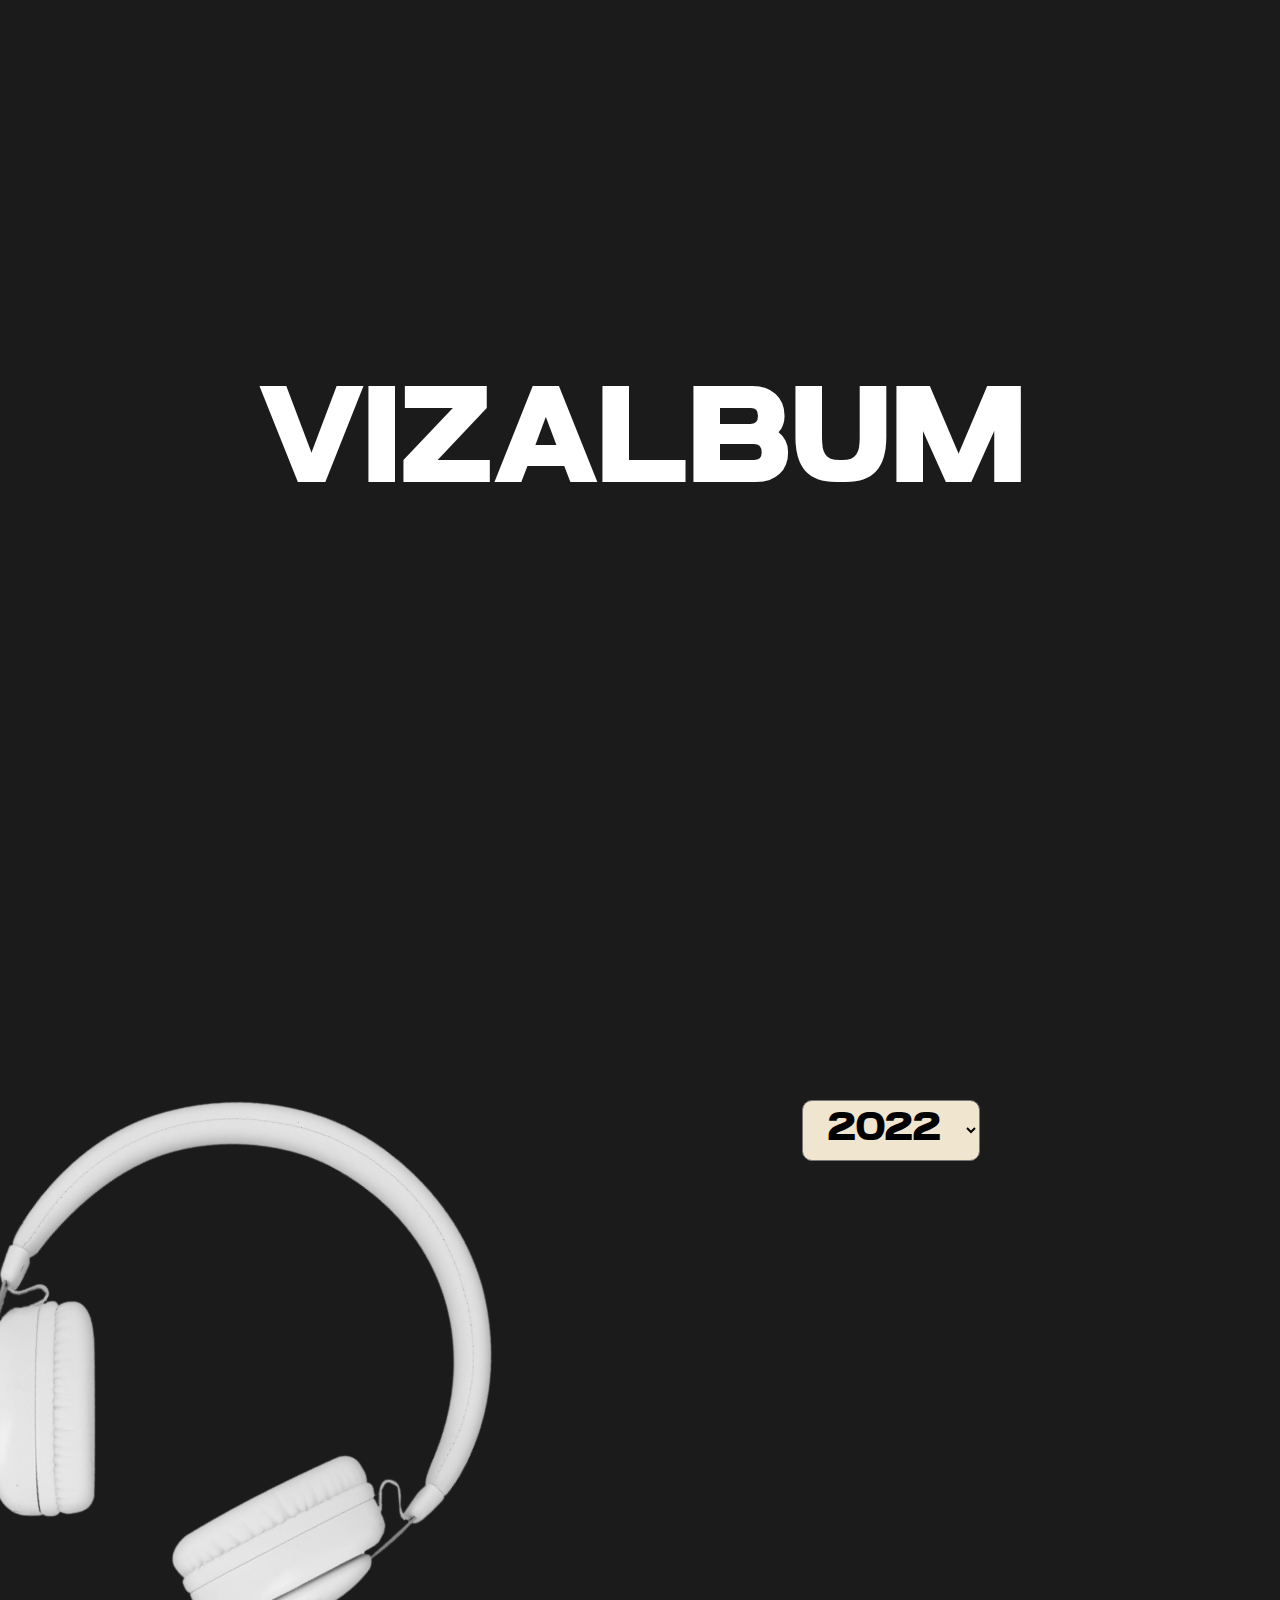
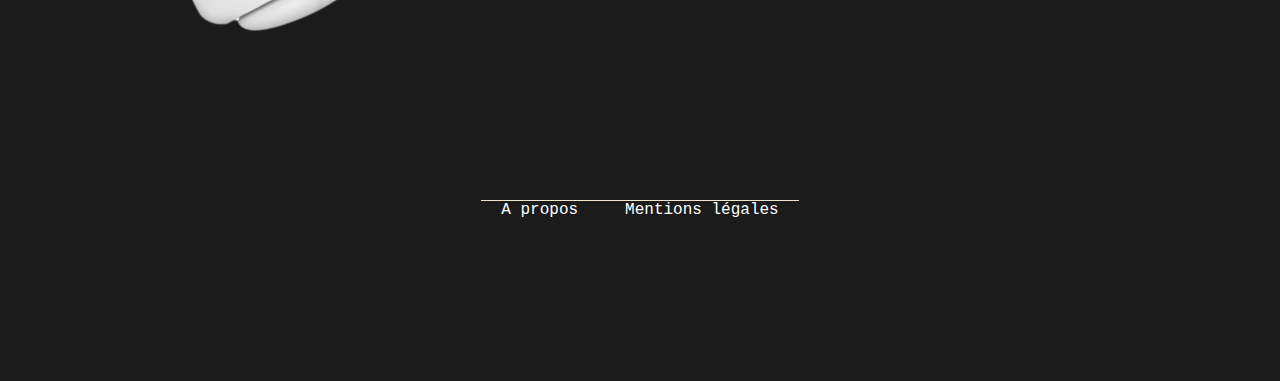
<file: index.html>
<!DOCTYPE html>
<html lang="fr">

<head>
    <meta charset="UTF-8">
    <meta name="viewport" content="width=device-width, initial-scale=1.0">
    <link rel="stylesheet" href="styles.css">
    <script src="https://d3js.org/d3.v6.min.js"></script>


    <title>Vizalbum</title>
</head>

<body>
    <section id="ecran_titre">
        <h1>VIZALBUM</h1>
        
    </section>

    <main id="section-classement">



     

        <div id="selecteur">
            <label for="anneeSelect"></label>
            <select id="anneeSelect" onchange="filtrerParAnnee()">
                

            </select>

        </div>




       

        <div id="classement">

            <div id="casque_rond">
                <svg viewBox="0 0 100 100" xmlns="http://www.w3.org/2000/svg" id="cercle">
                    <circle cx="50" cy="50" r="35" />
                </svg>
                
                <img src="images/casque.svg" alt="" id="casque">
            </div>









            

            <div id="data-cover"></div>

            <svg id="graph"></svg>
            
        </div>


    </main>



















    <script src="script.js"></script>

    <footer>
        <a href="apropos.html">A propos</a>
        <a href="mentions-legales.html">Mentions légales</a>
        
    </footer>

</body>

</html>
</file>
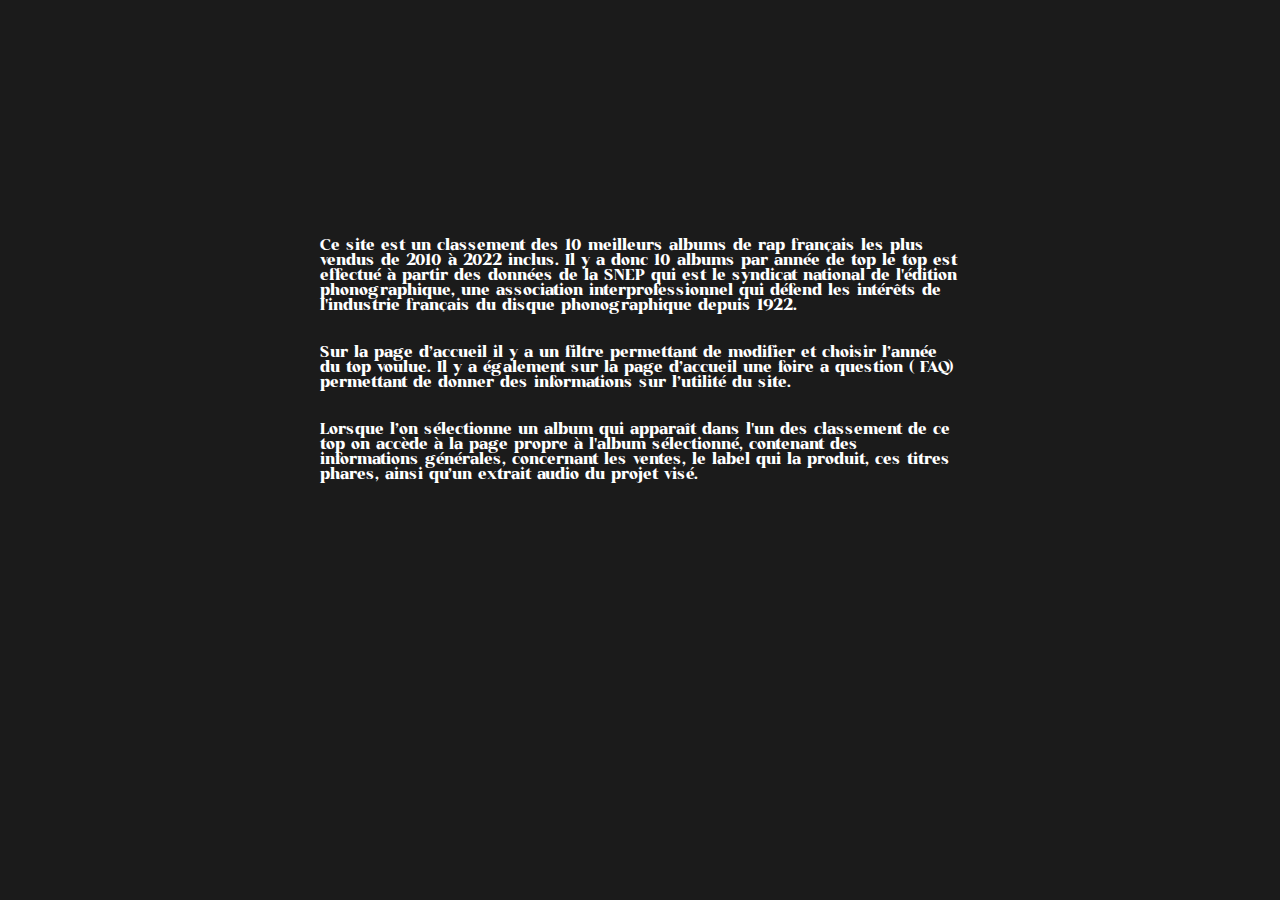
<file: apropos.html>
<!DOCTYPE html>
<html lang="fr">
<head>
    <meta charset="UTF-8">
    <meta name="viewport" content="width=device-width, initial-scale=1.0">
    <title>A propos</title>
    <link rel="stylesheet" href="styles.css">
</head>
<body>
    <div class="annexe">
        <p>Ce site est un classement des 10 meilleurs albums de rap français les plus vendus de 2010 à 2022 inclus. Il y a donc 10 albums par année de top le top est effectué à partir des données de la SNEP qui est le syndicat national de l'édition phonographique, une association interprofessionnel qui défend les intérêts de l'industrie français du disque phonographique depuis 1922.</p>
            
          <p>Sur la page d’accueil il y a un filtre permettant de modifier et choisir l’année du top voulue.
            Il y a également sur la page d’accueil une foire a question ( FAQ) permettant de donner des informations sur l’utilité du site.</p>  
            
          <p>  Lorsque l’on sélectionne un album qui apparaît dans l'un des classement de ce top on accède à la page propre à l'album sélectionné, contenant des informations générales, concernant les ventes, le label qui la produit, ces titres phares, ainsi qu’un extrait audio du projet visé. 
            </p>
    </div>
</body>
</html>
</file>
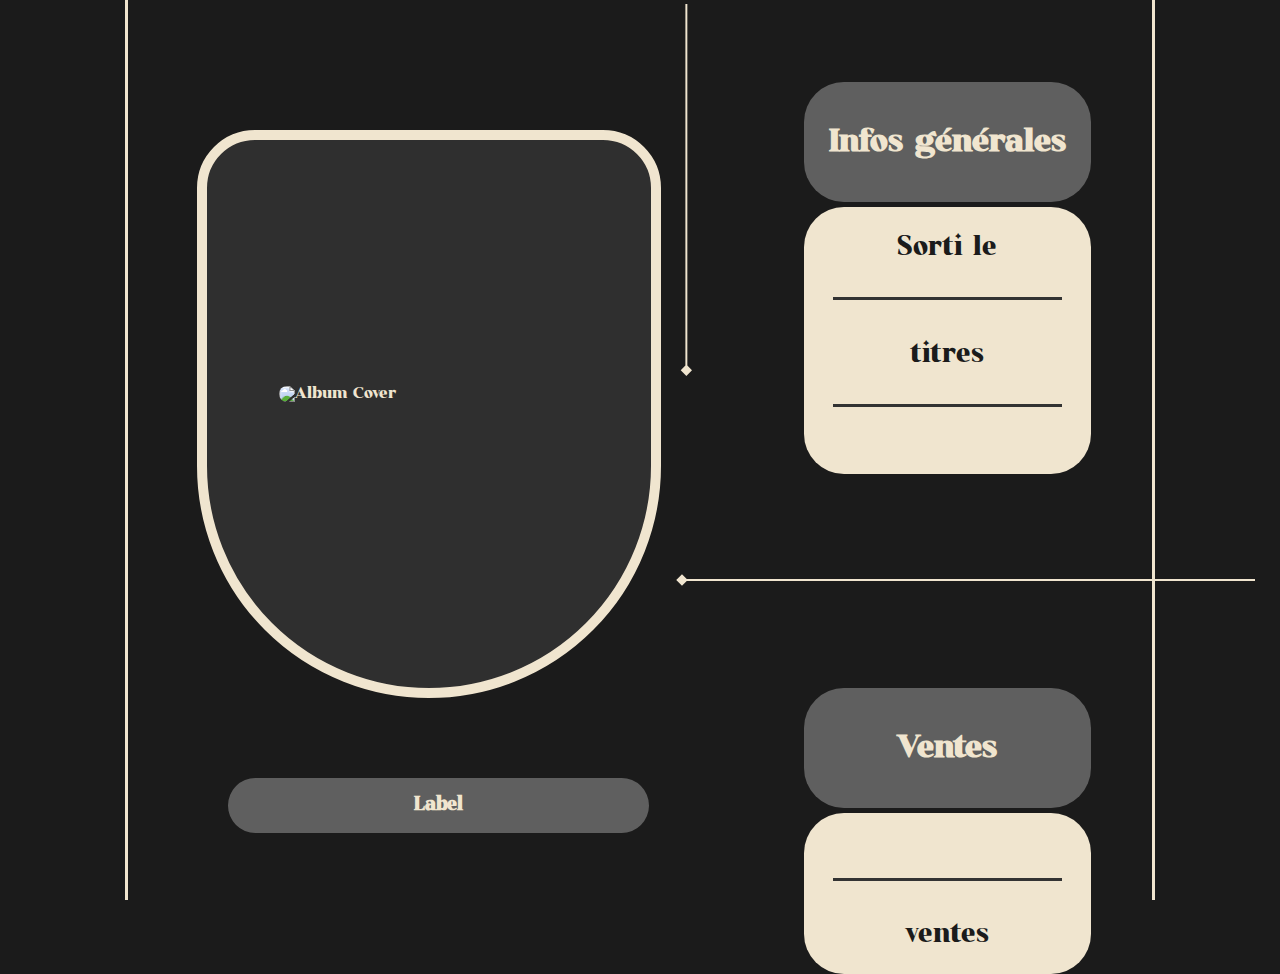
<file: informations_album.html>
<!DOCTYPE html>
<html lang="fr">

<head>
    <meta charset="UTF-8">
    <meta name="viewport" content="width=device-width, initial-scale=1.0">
    <title>Informations sur l'album</title>
    <link rel="stylesheet" href="styles.css">
</head>

<body>
    <main id="page_album">
        <!-- <div id="cover-container"></div> -->




        <div id="column1">
            <div id="bloc_cover">

                <h2 id="albumTitle"></h2>
                <div id="cadre_cover">
                    <div id="albumTitle"></div>

                    <img id="albumCover" alt="Album Cover">
                </div>
                <h2>
                    <div id="artistName"></div>
                </h2>

            </div>

            <div id="bloc_label">
                <h3>Label</h3>
                <img id="albumLabel" alt="">
            </div>

        </div>
        <svg class="mid" xmlns="http://www.w3.org/2000/svg" width="13" height="380" viewBox="0 0 13 380" fill="none">
            <path
                d="M6.5 379.774L12.2735 374L6.5 368.226L0.726497 374L6.5 379.774ZM7.5 374L7.5 -0.00135468H5.5L5.5 374H7.5Z"
                fill="#F0E5CF" />
        </svg>

        <div id="column2">
            <div id="bloc_infos">

                <h3 id="titre_infos">Infos générales</h3>

                <div id="bas_infos">
                    <p>Sorti le <span id="albumDate"></span></p>
                    <hr />
                    <p><span id="nbTitres"></span> titres</p>
                    <hr>
                    <p id="albumDuree"></p>
                </div>

            </div>

            <svg class="right" xmlns="http://www.w3.org/2000/svg" width="579" height="12" viewBox="0 0 579 12"
                fill="none">
                <path
                    d="M0.224544 6.00781L5.99805 11.7813L11.7715 6.00781L5.99805 0.23431L0.224544 6.00781ZM5.99805 7.00781H579.002V5.00781H5.99805V7.00781Z"
                    fill="#F0E5CF" />
            </svg>

            <div id="bloc_ventes">

                <h3 id="titre_infos">Ventes</h3>

                <div id="bas_infos">
                    <p><span id="albumCertif"></span></p>
                    <hr />
                    <p><span id="albumVentes"></span> ventes</p>

                </div>

            </div>
        </div>

        <!-- <div id="albumExtrait">
           
        </div> -->


















    </main>






    <script>
        fetch('data.json')
            .then(response => response.json())
            .then(data => {

                function getParameterByName(name, url) {
                    if (!url) url = window.location.href;
                    name = name.replace(/[\[\]]/g, "\\$&");
                    var regex = new RegExp("[?&]" + name + "(=([^&#]*)|&|#|$)"),
                        results = regex.exec(url);
                    if (!results) return null;
                    if (!results[2]) return '';
                    return decodeURIComponent(results[2].replace(/\+/g, " "));
                }

                // Récupère la valeur du paramètre "album" de l'URL
                var albumParam = getParameterByName('album');
                var albumData = data.find(album => album["Nom d'album"] === albumParam);

                // Vérifie si l'album a été trouvé
                if (albumData) {
                    // Utilise les données pour afficher les informations sur la page
                    // (par exemple, met à jour les éléments HTML avec les détails de l'album)
                } else {
                    // Gère le cas où l'album n'a pas été trouvé
                    console.error("Album not found");
                }















                document.getElementById('albumTitle').textContent = albumData["Nom d'album"];
                document.getElementById('artistName').textContent = albumData["Artiste"];



                var albumCoverElement = document.getElementById('albumCover');


                albumCoverElement.src = albumData["Image album"];
                // Alt pour fournir un texte descriptif alternatif à l'image (utile pour l'accessibilité)
                albumCoverElement.alt = "Cover of " + albumData["Nom d'album"];




                document.getElementById('albumDate').textContent = albumData["Date de parution"];
                document.getElementById('nbTitres').textContent = albumData["Nombres de titres"];
                document.getElementById('albumDuree').textContent = albumData["Duree de l'album"];

                document.getElementById('albumCertif').textContent = albumData["Certification (duree d'obtention)"];
                document.getElementById('albumVentes').textContent = albumData["Nombres de ventes en 1ere semaine"];
                

                var albumLabel = document.getElementById('albumLabel');
                albumLabel.src = albumData["logo_label_mdd1"];

                // document.getElementById('albumExtrait').textContent = albumData["extrait"];


            })
            .catch(error => {
                // Gère les erreurs si la récupération des données échoue
                console.error('Error fetching data:', error);
            });




    </script>
</body>

</html>
</file>
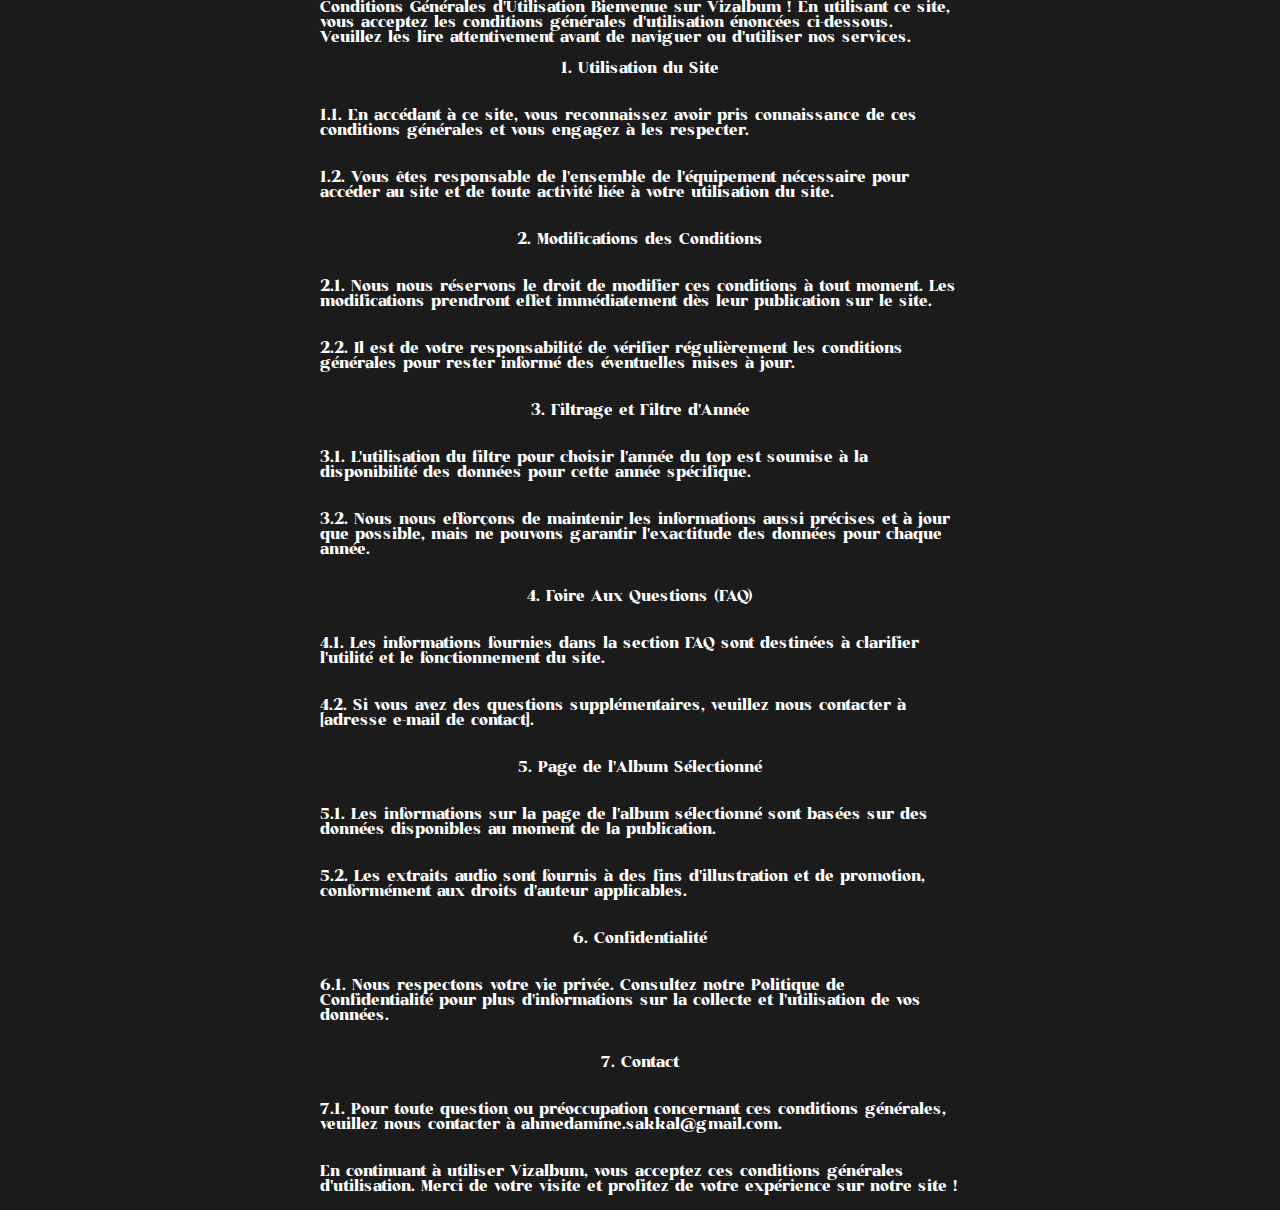
<file: mentions-legales.html>
<!DOCTYPE html>
<html lang="fr">
<head>
    <meta charset="UTF-8">
    <meta name="viewport" content="width=device-width, initial-scale=1.0">
    <title>Mentions légales</title>
    <link rel="stylesheet" href="styles.css">
</head>
<body id="mentions-legales">
    <div class="bloc_mentions">
       Conditions Générales d'Utilisation

        Bienvenue sur Vizalbum !
        
        En utilisant ce site, vous acceptez les conditions générales d'utilisation énoncées ci-dessous. Veuillez les lire attentivement avant de naviguer ou d'utiliser nos services.
        <p>1. Utilisation du Site</p>
        <p>1.1. En accédant à ce site, vous reconnaissez avoir pris connaissance de ces conditions générales et vous engagez à les respecter.</p>
        <p> 1.2. Vous êtes responsable de l'ensemble de l'équipement nécessaire pour accéder au site et de toute activité liée à votre utilisation du site.</p>
        <p> 2. Modifications des Conditions</p>
        <p>  2.1. Nous nous réservons le droit de modifier ces conditions à tout moment. Les modifications prendront effet immédiatement dès leur publication sur le site.</p>
        <p> 2.2. Il est de votre responsabilité de vérifier régulièrement les conditions générales pour rester informé des éventuelles mises à jour.
        </p>
        <p>3. Filtrage et Filtre d'Année</p>
        <p> 3.1. L'utilisation du filtre pour choisir l'année du top est soumise à la disponibilité des données pour cette année spécifique.</p>
        <p> 3.2. Nous nous efforçons de maintenir les informations aussi précises et à jour que possible, mais ne pouvons garantir l'exactitude des données pour chaque année.</p>
        <p> 4. Foire Aux Questions (FAQ)</p>
        <p> 4.1. Les informations fournies dans la section FAQ sont destinées à clarifier l'utilité et le fonctionnement du site.</p>
        <p> 
            4.2. Si vous avez des questions supplémentaires, veuillez nous contacter à [adresse e-mail de contact].</p>
        <p> 5. Page de l'Album Sélectionné</p>
        <p>5.1. Les informations sur la page de l'album sélectionné sont basées sur des données disponibles au moment de la publication.</p>
        
        
        
        
       <p>5.2. Les extraits audio sont fournis à des fins d'illustration et de promotion, conformément aux droits d'auteur applicables.</p>
    
        
        <p>6. Confidentialité</p>
        
       <p> 6.1. Nous respectons votre vie privée. Consultez notre Politique de Confidentialité pour plus d'informations sur la collecte et l'utilisation de vos données.</p>
       <p>7. Contact</p>
       <p>7.1. Pour toute question ou préoccupation concernant ces conditions générales, veuillez nous contacter à ahmedamine.sakkal@gmail.com.</p>
       <p>En continuant à utiliser Vizalbum, vous acceptez ces conditions générales d'utilisation.
        
        Merci de votre visite et profitez de votre expérience sur notre site !</p>
        
        
        
        
        
        
    </div>
</body>
</html>
</file>
<file: styles.css>
@font-face {
    font-family: 'Molend';
    src: url('polices/molend.regular.ttf');
}

@font-face {
    font-family: 'Karina';
    src: url('polices/Karina.otf');
    src: url('polices/Karina.ttf');
}

:root{
    --main-bg-color: #1B1B1B;
    --beige: #F0E5CF;
}


body{
    display: flex;
    flex-direction: column;
    justify-content: center;
    align-items: center;
    margin: 0;
    background: var(--main-bg-color);
    color: white;
    font-family: 'Molend';
    overflow-x: hidden;
}

/* ----------------------------------------- Ecran-titre ----------------------------------------- */

#ecran_titre{
    margin: 0;
    padding: 0;
    display: flex;
    flex-direction: column;
    justify-content: center;
    align-items: center;
    height: 100vh;
    width: 100vw;
    /* background: #d99b9b; */
}

h1{
    font-size: 8rem;
    font-weight: normal;
}

/* ----------------------------------------- Partie Classement ----------------------------------------- */

main{
    margin: 0;
    padding: 0;
    display: flex;
    flex-direction: row;
    justify-content: center;
    align-items: center;
    height: 100vh;
    width: 100vw;
    background: var(--main-bg-color);
    position: relative;
}

.bloc-classement{
    display: flex;
    /* background: #e14444; */
    width: 800px;
    height: 800px;
    z-index: 3;
}

#casque{
    /* position: relative;
    left: 15px;
    bottom: 20px; */
    width: 700px;
    z-index: 10;
    
}

#cercle{
    fill: var(--main-bg-color);
    position: absolute;

    z-index: 5;
}

#casque_rond{
    display: flex;
    flex-direction: column;
    justify-content: center;
    align-items: center;
    /* position: absolute; */
    /* width: 700px; */
    
    
    
}

#anneeSelect{
    position: relative;
    /* right: 200px; */
    background: var(--beige);
    padding: 10px 20px;
    font-family: "Molend";
    border-radius: 10px;
    font-size: 2.3em;
}

#selecteur{
    /* padding: 10px; */
    /* background: var(--beige); */
    position: absolute;
    right: 300px;
    top: 200px;
    z-index: 100;

    
}

label{
  font-size: 2.3em;
}

#data-cover {
    /* position: relative; */
    display: flex;
    flex-direction: column;
    justify-content: center;
    align-items: center;
  }
  

  /* Ne pas toucher sauf pour réglages images */
  #data-cover img {
    position: absolute;
    /* transform: translate(-25px, -60px); */
    /* transform: translate(-20px, -30px); */
    transform: translate(-22px, -60px);
    width: 50px;
    z-index: 20;
    border-radius: 5px;
    transition: 0.2s;
  }

  #data-cover img:hover{
    border: solid 2px white;
    transition: 0.1s ;
    scale: 1.2;
    
  }
  
  #graph {
    display: block;
    /* border: thin solid rgb(172, 33, 33); */
    position: absolute;
    top: 0;
    left: 0;
  }

  #classement{
    position: relative;
    right: 400px;
    display: flex;
    flex-direction: column;
    justify-content: center;
    align-items: center;
    /* background: #000; */
  }


  /* ------------------------------------------- Page Informations_album ------------------------------------------- */
  
  #page_album{
    width: 80vw;
    /* height: 200vh; */
    border-right: var(--beige) solid 3px;
    border-left: var(--beige) solid 3px;
    display: flex;
    flex-direction: row;
    justify-content: flex-start;align-items: start;
    /* padding: 50px 100px; */
    font-family: 'Karina';
    color: var(--beige);
  }

  h2{
    font-weight: bold;
    font-size: 3rem;
  }

  #column1{
    display: flex;
    flex-direction: column;
    /* align-items: center;
    justify-content: center; */
    /* background: #f29393; */
    width: 60%;
  }

  .mid{
    position: relative;
    right: 50px;
  }

  .right{
    position: relative;
    top: 100px;
    left: 18px;
    right: 0;
    margin-right: 0;
    padding-right: 0;
  }
  


#bloc_cover{
    margin-top: 50px;
    display: flex;
    flex-direction: column;
    align-items: center;

}

#cadre_cover{
    width: calc(370*1.2px);
    height: calc(457*1.2px);
    background: #2f2f2f;
    border-radius: 100px 100px 400px 400px;
    border: var(--beige) solid 10px;

    display: flex;
    flex-direction: column;
    justify-content: center;
    align-items: center;
}


#albumCover{
    width: 300px;
    height: auto;
    position: absolute;
    border-radius: 20px;
    position: relative;
    bottom: 20px;
}




#column2{
    display: flex;
    flex-direction: column;
    /* background: #938686; */
    width: 40%;
    /* justify-content: center; */
    align-items: center;
  }

  #bloc_infos{
    width: 70%;
    /* background: #000; */
    margin-top: 50px;
  }

  #titre_infos{
    display: block;
    background: rgba(255, 255, 255,0.3);
    height: 120px;
    font-size: 2rem;
    display: flex;
    justify-content: center;
    align-items: center;
    border-radius: 40px;
    margin-bottom: 5px;
  }

  #bas_infos{
    background: var(--beige);
    color: #1B1B1B;
    display: flex;
    flex-direction: column;
    justify-content: center;
    align-items: center;
    text-align: center;
    font-size: 1.7rem;
    border-radius: 40px;
    margin-top: 0;
  }

  #bas_infos > p {
    width: 40%;
    padding: 0;
  }

  hr{
    color: var(--main-bg-color);
    border: none;
  border-top: 3px solid #333;
  /* color: #333; */
  overflow: visible;
  text-align: center;
  height: 3px;
  width: 80%;
  padding: 0;
  margin: 10px;
  }


  #bloc_ventes{
    width: 70%;
    /* background: #000; */
    margin-top: 170px;
  }

#bloc_label{
  width: 70%;
  background: rgba(255, 255, 255,0.3);
  display: flex;
  flex-direction: column;
  justify-content: center;
  align-items: center;
  margin-left: 100px;
  border-radius: 40px;
}

#albumLabel{
  width: 100px;
  height: auto;
  position: absolute;
  border-radius: 20px;
  position: relative;
  bottom: 20px;
  
}

footer{
  height: 20vh;
  border-top: 1px solid var(--beige);
}

.annexe{
  height: 80vh;
  display: flex;
  flex-direction: column;
  justify-content: center;
  align-items: center;
  font-family: 'Karina';
  width: 50vw;
}

.bloc_mentions{
  /* height: 80vh; */
  display: flex;
  flex-direction: column;
  justify-content: center;
  align-items: center;
  font-family: 'Karina';
  width: 50vw;
}

#mentions-legales{
  display: flex;
  justify-content: center;
  align-items: center;
}

a{
  color: white;
  text-decoration: none;
  font-family: 'Courier New', Courier, monospace;
  margin-left: 20px;
  margin-right: 20px;
}

a:hover{
  text-decoration: underline;
}
</file>
